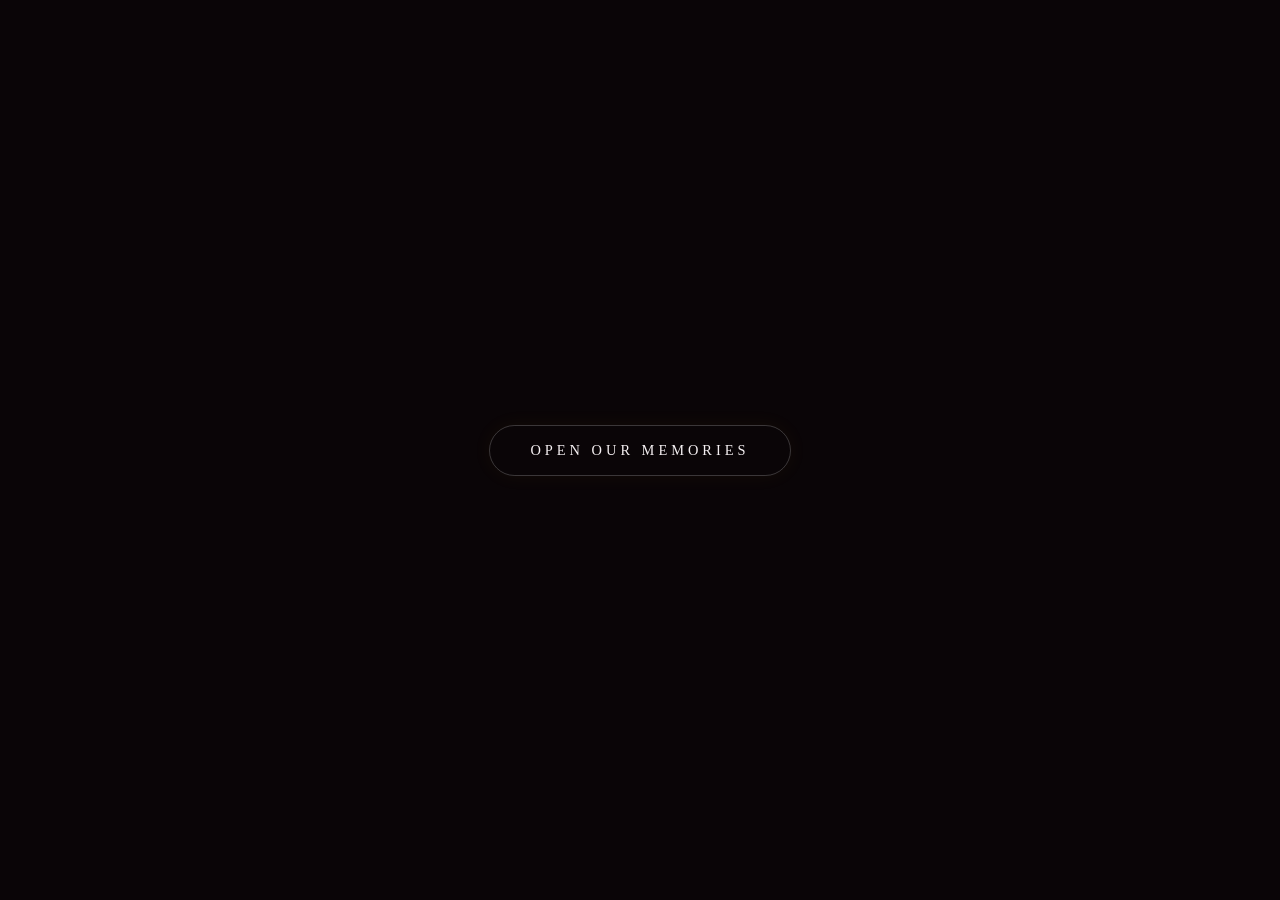
<file: romance.html>
<!DOCTYPE html>
<html lang="en">
<head>
    <meta charset="UTF-8">
    <meta name="viewport" content="width=device-width, initial-scale=1.0, maximum-scale=1.0, user-scalable=no">
    <title>Our Memory</title>
    <style>
        :root {
            --bg-color: #0a0507;
            --card-width: 260px;
            --card-height: 360px;
            --accent-color: #daa520;
            --text-color: #f5f0f2;
        }

        * {
            margin: 0;
            padding: 0;
            box-sizing: border-box;
            user-select: none;
            -webkit-user-select: none;
        }

        body {
            background-color: var(--bg-color);
            font-family: 'Playfair Display', 'Didot', 'Georgia', serif;
            min-height: 100vh;
            min-height: -webkit-fill-available; /* Fixed viewport height calculation for mobile browsers */
            overflow: hidden;
            display: flex;
            flex-direction: column;
            justify-content: space-between;
            align-items: center;
            color: var(--text-color);
            background: radial-gradient(circle at center, #1f1015 0%, #0a0507 100%);
        }

        html {
            height: -webkit-fill-available;
        }

        /* --- Elegant Entry Screen --- */
        #intro-overlay {
            position: fixed;
            top: 0;
            left: 0;
            width: 100%;
            height: 100%;
            background: #0a0507;
            z-index: 1000;
            display: flex;
            flex-direction: column;
            justify-content: center;
            align-items: center;
            transition: opacity 1.2s cubic-bezier(0.25, 1, 0.5, 1), transform 1.2s ease;
        }

        #intro-overlay.fade-out {
            opacity: 0;
            pointer-events: none;
            transform: scale(1.02);
        }

        .enter-btn {
            background: transparent;
            border: 1px solid rgba(255, 255, 255, 0.2);
            color: var(--text-color);
            padding: 1rem 2.5rem;
            font-family: inherit;
            font-size: 0.9rem;
            letter-spacing: 4px;
            text-transform: uppercase;
            cursor: pointer;
            border-radius: 30px;
            transition: all 0.4s ease;
            box-shadow: 0 0 20px rgba(218, 165, 32, 0.05);
            -webkit-tap-highlight-color: transparent;
        }

        .enter-btn:hover {
            border-color: var(--accent-color);
            color: var(--accent-color);
            box-shadow: 0 0 30px rgba(218, 165, 32, 0.15);
            transform: translateY(-2px);
        }

        /* Ambient Background Glows */
        .blur-glow {
            position: absolute;
            width: 100 max(50vw, 300px);
            height: max(50vw, 300px);
            background: radial-gradient(circle, rgba(218, 165, 32, 0.03) 0%, transparent 70%);
            top: 50%;
            left: 50%;
            transform: translate(-50%, -50%);
            z-index: 0;
            pointer-events: none;
        }

        /* Header */
        header {
            text-align: center;
            margin-top: 2.5rem;
            padding: 0 1rem;
            z-index: 10;
        }

        header h1 {
            font-size: 2rem;
            font-weight: 300;
            letter-spacing: 6px;
            margin-bottom: 0.5rem;
            opacity: 0.9;
        }

        header p {
            font-size: 0.85rem;
            font-style: italic;
            letter-spacing: 2px;
            color: #a09599;
        }

        /* --- 3D Stage with Touch Action fix --- */
        .carousel-stage {
            position: relative;
            width: 100%;
            height: 50vh;
            display: flex;
            justify-content: center;
            align-items: center;
            perspective: 1200px; 
            margin: 1rem 0;
            z-index: 5;
            cursor: grab;
            touch-action: none; /* Prevents Android chrome from hijacking the touch swipe for navigation/scrolling */
        }
        
        .carousel-stage:active {
            cursor: grabbing;
        }

        .carousel-track {
            position: relative;
            width: var(--card-width);
            height: var(--card-height);
            transform-style: preserve-3d;
        }

        /* --- Stacked Card System --- */
        .card {
            position: absolute;
            width: 100%;
            height: 100%;
            left: 0;
            top: 0;
            border-radius: 16px;
            overflow: hidden;
            box-shadow: 0 20px 40px rgba(0, 0, 0, 0.5);
            transition: transform 0.6s cubic-bezier(0.25, 1, 0.5, 1), 
                        opacity 0.6s cubic-bezier(0.25, 1, 0.5, 1), 
                        filter 0.6s ease;
            pointer-events: none; 
            border: 1px solid rgba(255, 255, 255, 0.08);
            will-change: transform, opacity; /* Optimizes hardware acceleration on mobile GPUs */
        }

        .card.active {
            pointer-events: auto;
            cursor: pointer;
        }

        .card img {
            width: 100%;
            height: 100%;
            object-fit: cover;
            transition: transform 0.5s ease;
            display: block;
        }

        .card.active:hover img {
            transform: scale(1.05);
        }

        /* Capture Overlay styling */
        .card-caption {
            position: absolute;
            bottom: 0;
            left: 0;
            width: 100%;
            padding: 1.5rem 1rem;
            background: linear-gradient(transparent, rgba(0, 0, 0, 0.9));
            font-size: 0.85rem;
            letter-spacing: 1px;
            text-align: center;
            opacity: 0;
            transform: translateY(10px);
            transition: opacity 0.4s ease, transform 0.4s ease;
        }

        /* Show caption on tap for active mobile card */
        .card.active .card-caption {
            opacity: 1;
            transform: translateY(0);
        }

        /* Precise Overlay Controls */
        .nav-btn {
            position: absolute;
            top: 50%;
            transform: translateY(-50%);
            background: rgba(255, 255, 255, 0.02);
            border: 1px solid rgba(255, 255, 255, 0.05);
            backdrop-filter: blur(5px);
            -webkit-backdrop-filter: blur(5px);
            color: var(--text-color);
            font-size: 1.5rem;
            width: 50px;
            height: 50px;
            border-radius: 50%;
            cursor: pointer;
            opacity: 0.6;
            display: flex;
            justify-content: center;
            align-items: center;
            transition: all 0.3s ease;
            z-index: 100;
            -webkit-tap-highlight-color: transparent;
        }

        .nav-btn:hover {
            opacity: 1;
            color: var(--accent-color);
            border-color: var(--accent-color);
            background: rgba(255, 255, 255, 0.05);
        }

        .prev { left: 8%; }
        .next { right: 8%; }

        /* Custom Audio Player */
        .audio-player {
            background: rgba(20, 15, 17, 0.6);
            backdrop-filter: blur(15px);
            -webkit-backdrop-filter: blur(15px);
            border: 1px solid rgba(255, 255, 255, 0.04);
            padding: 0.8rem 2rem;
            border-radius: 50px;
            display: flex;
            align-items: center;
            gap: 1.2rem;
            margin-bottom: 3rem;
            box-shadow: 0 20px 40px rgba(0,0,0,0.5);
            z-index: 10;
            max-width: 360px;
            width: 90%;
        }

        .play-btn {
            width: 38px;
            height: 38px;
            border-radius: 50%;
            background: var(--text-color);
            border: none;
            cursor: pointer;
            display: flex;
            justify-content: center;
            align-items: center;
            transition: transform 0.2s, background 0.2s;
            flex-shrink: 0;
            -webkit-tap-highlight-color: transparent;
        }

        .play-btn:hover {
            transform: scale(1.05);
            background: var(--accent-color);
        }

        .play-btn svg {
            width: 14px;
            height: 14px;
            fill: var(--bg-color);
        }

        .track-info {
            flex-grow: 1;
        }

        .track-title {
            font-size: 0.8rem;
            letter-spacing: 1px;
            margin-bottom: 0.1rem;
        }

        .track-artist {
            font-size: 0.7rem;
            color: #a09599;
            letter-spacing: 0.5px;
        }

        audio {
            display: none;
        }

        /* Optimized breakpoints for standard mobile displays */
        @media (max-width: 768px) {
            :root {
                --card-width: 200px;
                --card-height: 290px;
            }
            header h1 { font-size: 1.6rem; letter-spacing: 4px; }
            .nav-btn { display: none; } /* Relies on smooth swiping mechanics on phone screens */
            .carousel-stage { height: 45vh; }
        }
    </style>
</head>
<body>

    <div id="intro-overlay">
        <button class="enter-btn" onclick="startExperience()">Open Our Memories</button>
    </div>

    <div class="blur-glow"></div>

    <header>
        <h1>MOMENTS IN TIME</h1>
        <p>Every second spent with you</p>
    </header>

    <div class="carousel-stage" id="stage">
        <button class="nav-btn prev" onclick="navigate(-1); stopAutoPlay();">&#10218;</button>
        
        <div class="carousel-track">
            <div class="card"><img src="images/img (1).jpeg" alt="Moment 1"><div class="card-caption">We Saw a Movie !</div></div>
            <div class="card"><img src="images/img (2).jpeg" alt="Moment 2"><div class="card-caption">First Step towards Each other !</div></div>
            <div class="card"><img src="images/img (3).jpeg" alt="Moment 3"><div class="card-caption">Cute to lagte hai ham Sath me !</div></div>
            <div class="card"><img src="images/img (4).jpeg" alt="Moment 4"><div class="card-caption">Cute Attitude :)!</div></div>
            <div class="card"><img src="images/img (11).jpeg" alt="Moment 11"><div class="card-caption">Jab tum Sharmati ho to mujhe apni taraf attract karti ho !</div></div>
            <div class="card"><img src="images/img (12).jpeg" alt="Moment 12"><div class="card-caption">Finally felt that I cant live without you !</div></div>
            <div class="card"><img src="images/img (13).jpeg" alt="Moment 13"><div class="card-caption">Where Roses ! you and me there !</div></div>
            <div class="card"><img src="images/img (5).jpeg" alt="Moment 5"><div class="card-caption">I want to see like this !</div></div>
            <div class="card"><img src="images/img (6).jpeg" alt="Moment 6"><div class="card-caption">cute and innocent!</div></div>
            <div class="card"><img src="images/img (7).jpeg" alt="Moment 7"><div class="card-caption">Innocent and sexy Lady!</div></div>
            <div class="card"><img src="images/img (8).jpeg" alt="Moment 8"><div class="card-caption">Step to green garden !</div></div>
            <div class="card"><img src="images/img (9).jpeg" alt="Moment 9"><div class="card-caption">Special to me! you look perfect around me !</div></div>
            <div class="card"><img src="images/img (10).jpeg" alt="Moment 10"><div class="card-caption">Tired lady but still cute !</div></div>
            <div class="card"><img src="images/img (14).jpeg" alt="Moment 14"><div class="card-caption">When I saw this picture I see a mom of my Babies !</div></div>
            <div class="card"><img src="images/img (15).jpeg" alt="Moment 15"><div class="card-caption">Best place for me !</div></div>
            <div class="card"><img src="images/img (16).jpeg" alt="Moment 16"><div class="card-caption">Sirf Mujhe Dekha Karo !</div></div>
            <div class="card"><img src="images/img (17).jpeg" alt="Moment 17"><div class="card-caption">My Naughty Babe!</div></div>
            <div class="card"><img src="images/img (18).jpeg" alt="Moment 18"><div class="card-caption">Very Sanskarik Lady !</div></div>
            <div class="card"><img src="images/img (19).jpeg" alt="Moment 19"><div class="card-caption">So Sweet !</div></div>
            <div class="card"><img src="images/img (20).jpeg" alt="Moment 20"><div class="card-caption">Your Smile Take me away to Heaven !</div></div>
            <div class="card"><img src="images/img (21).jpeg" alt="Moment 21"><div class="card-caption">So much Attractive !</div></div>
            <div class="card"><img src="images/img (22).jpeg" alt="Moment 22"><div class="card-caption">Give me So much Happiness When I see Your Smile!</div></div>
			<div class="card"><img src="images/img (23).jpeg" alt="Moment 23"><div class="card-caption">Cute !</div></div>
            <div class="card"><img src="images/img (24).jpeg" alt="Moment 24"><div class="card-caption">Enchanting — have  a near-magical appeal</div></div>
            <div class="card"><img src="images/img (25).jpeg" alt="Moment 25"><div class="card-caption">Mesmerizing !</div></div>
            <div class="card"><img src="images/img (26).jpeg" alt="Moment 26"><div class="card-caption">Radiant — Glowing with confidence !</div></div>
            <div class="card"><img src="images/img (27).jpeg" alt="Moment 27"><div class="card-caption">Irresistible — Impossible to ignore !</div></div>
            <div class="card"><img src="images/img (28).jpeg" alt="Moment 28"><div class="card-caption">You are a Magnet— Naturally draws people in !</div></div>
            <div class="card"><img src="images/img (57).jpeg" alt="Moment 57"><div class="card-caption">Me Tumhara hath Marte Dam tak nhi chhodunga !</div></div>
            <div class="card"><img src="images/img (30).jpeg" alt="Moment 30"><div class="card-caption">Me tumhe achhe achhe bangles Dilaunga aur apne Hatho Se pehnaunga !</div></div>
            <div class="card"><img src="images/img (31).jpeg" alt="Moment 31"><div class="card-caption">Captivating — Holds your attention effortlessy !</div></div>
            <div class="card"><img src="images/img (32).jpeg" alt="Moment 32"><div class="card-caption">I want to keep you Hold as it as whole Life !</div></div>
            <div class="card"><img src="images/img (33).jpeg" alt="Moment 33"><div class="card-caption">Sophisticated —You are Classy and refined.</div></div>
            <div class="card"><img src="images/img (34).jpeg" alt="Moment 34"><div class="card-caption">You are Distinct — Stands out from the crowd !</div></div>
            <div class="card"><img src="images/img (35).jpeg" alt="Moment 35"><div class="card-caption">You are more Beautiful than Background !</div></div>
            <div class="card"><img src="images/img (36).jpeg" alt="Moment 36"><div class="card-caption">Bold — Confident in choices !</div></div>
            <div class="card"><img src="images/img (37).jpeg" alt="Moment 37"><div class="card-caption">Authentic — Refreshingly real and genuine!</div></div>
            <div class="card"><img src="images/img (38).jpeg" alt="Moment 38"><div class="card-caption">Sleek — Sharp, stylish appearance or tone</div></div>
            <div class="card"><img src="images/img (39).jpeg" alt="Moment 39"><div class="card-caption">You are Grounded — Down to earth and steady!</div></div>
            <div class="card"><img src="images/img (40).jpeg" alt="Moment 40"><div class="card-caption">My Sweet Baby !</div></div>
            <div class="card"><img src="images/img (41).jpeg" alt="Moment 41"><div class="card-caption">I wish i could see you live in this dress, Because You look Gorgeous !</div></div>
            <div class="card"><img src="images/img (42).jpeg" alt="Moment 42"><div class="card-caption">Awww  Your Smile uffff ! </div></div>
            <div class="card"><img src="images/img (43).jpeg" alt="Moment 43"><div class="card-caption">Confident!</div></div>
            <div class="card"><img src="images/img (44).jpeg" alt="Moment 44"><div class="card-caption">You are easily the most refreshingly real person I’ve talked to in a long time</div></div>
            <div class="card"><img src="images/img (45).jpeg" alt="Moment 45"><div class="card-caption">A beauty in Red !</div></div>
            <div class="card"><img src="images/img (46).jpeg" alt="Moment 46"><div class="card-caption">I always catch myself smiling way after see you !</div></div>
            <div class="card"><img src="images/img (47).jpeg" alt="Moment 47"><div class="card-caption">Mere bachho ki cute Maa !</div></div>
            <div class="card"><img src="images/img (48).jpeg" alt="Moment 48"><div class="card-caption">I love that you’re totally unapologetic about being yourself !</div></div>
            <div class="card"><img src="images/img (49).jpeg" alt="Moment 49"><div class="card-caption">You have a genuinely unforgettable presence</div></div>
            <div class="card"><img src="images/img (50).jpeg" alt="Moment 50"><div class="card-caption">Pyari si bachhi hai tu Because You are magnetic Presence !</div></div>
            <div class="card"><img src="images/img (51).jpeg" alt="Moment 51"><div class="card-caption">it is My melting point ! </div></div>
            <div class="card"><img src="images/img (52).jpeg" alt="Moment 52"><div class="card-caption">You have a super sharp sense of humor !</div></div>
            <div class="card"><img src="images/img (53).jpeg" alt="Moment 53"><div class="card-caption">You are Adorable ! </div></div>
            <div class="card"><img src="images/img (54).jpeg" alt="Moment 54"><div class="card-caption">Heart taking away !</div></div>
            <div class="card"><img src="images/img (55).jpeg" alt="Moment 55"><div class="card-caption">Beauty in black,You’re having a class ! </div></div>
            <div class="card"><img src="images/img (56).jpeg" alt="Moment 56"><div class="card-caption">Will hold your hand in every situtaion because you are my Strength!</div></div>
            
			 <div class="card"><img src="images/img (58).jpeg" alt="Moment 58"><div class="card-caption">Our Beloved God They will provide us all happiness!</div></div>
           
			</div>

        <button class="nav-btn next" onclick="navigate(1); stopAutoPlay();">&#10219;</button>
    </div>

    <div class="audio-player">
        <button class="play-btn" id="playBtn" onclick="togglePlay()">
            <svg id="playIcon" viewBox="0 0 24 24"><path d="M6 19h4V5H6v14zm8-14v14h4V5h-4z"/></svg>
        </button>
        <div class="track-info">
            <div class="track-title">Our Shared Melody</div>
            <div class="track-artist">Aditya & Kajal</div>
        </div>
        
        <audio id="bgSong" loop>
            <source src="music/Tumhare.mp3" type="audio/mpeg">
            Your browser does not support the audio element.
        </audio>
    </div>

    <script>
        const cards = document.querySelectorAll('.card');
        const stage = document.getElementById('stage');
        const totalCards = cards.length;
        let currentIndex = 0;
        let autoplayTimer = null;

        // Cover Flow spacing adjustments for narrow mobile layouts
        const isMobile = window.innerWidth <= 768;
        const deltaX = isMobile ? 85 : 140;      
        const deltaZ = isMobile ? -120 : -150;    
        const rotationY = isMobile ? -35 : -45;   
        const maxVisible = isMobile ? 2 : 3;      

        function renderCarousel() {
            cards.forEach((card, index) => {
                let offset = index - currentIndex;

                if (offset < -totalCards / 2) offset += totalCards;
                if (offset > totalCards / 2) offset -= totalCards;

                const absOffset = Math.abs(offset);

                if (absOffset <= maxVisible) {
                    card.style.opacity = '1';
                    
                    if (offset === 0) {
                        card.style.transform = `translateX(0px) translateZ(0px) rotateY(0deg)`;
                        card.style.filter = 'none';
                        card.style.zIndex = '10';
                        card.classList.add('active');
                    } else {
                        const dir = offset > 0 ? 1 : -1;
                        const tx = offset * deltaX + (dir * (isMobile ? 15 : 30));
                        const tz = absOffset * deltaZ;
                        const ry = dir * rotationY;

                        card.style.transform = `translateX(${tx}px) translateZ(${tz}px) rotateY(${ry}deg)`;
                        card.style.filter = `brightness(${0.6 - absOffset * 0.1}) blur(${absOffset * 0.4}px)`;
                        card.style.zIndex = (10 - absOffset).toString();
                        card.classList.remove('active');
                    }
                } else {
                    card.style.opacity = '0';
                    card.style.transform = `translateX(${offset > 0 ? 500 : -500}px) translateZ(-500px)`;
                    card.classList.remove('active');
                }
            });
        }

        function navigate(direction) {
            currentIndex = (currentIndex + direction + totalCards) % totalCards;
            renderCarousel();
        }

        /* --- Fixed Touch Tracker Logic --- */
        let startX = 0;
        let currentX = 0;
        let isDragging = false;

        function handleDragStart(e) {
            isDragging = true;
            startX = e.type.includes('touch') ? e.touches[0].clientX : e.clientX;
            currentX = startX;
            stopAutoPlay();
        }

        function handleDragMove(e) {
            if (!isDragging) return;
            currentX = e.type.includes('touch') ? e.touches[0].clientX : e.clientX;
        }

        function handleDragEnd() {
            if (!isDragging) return;
            const diffX = currentX - startX;

            // Threshold requirement to register slide transition
            if (Math.abs(diffX) > 40) {
                if (diffX > 0) {
                    navigate(-1); // Swipe Right -> Show previous
                } else {
                    navigate(1);  // Swipe Left -> Show next
                }
            }
            isDragging = false;
        }

        // Complete Event Bindings for Mobile and Desktop interaction
        stage.addEventListener('mousedown', handleDragStart);
        window.addEventListener('mousemove', handleDragMove);
        window.addEventListener('mouseup', handleDragEnd);

        stage.addEventListener('touchstart', handleDragStart, { passive: true });
        stage.addEventListener('touchmove', handleDragMove, { passive: true });
        window.addEventListener('touchend', handleDragEnd);

        /* --- Audio & Autoplay Control --- */
        const audio = document.getElementById('bgSong');
        const playIcon = document.getElementById('playIcon');

        function startExperience() {
            document.getElementById('intro-overlay').classList.add('fade-out');
            
            // Critical fix for mobile browsers: audio context triggers on click thread securely
            audio.play().catch(err => console.log("Audio initialization:", err));
            startAutoPlay();
        }

        function startAutoPlay() {
            if(!autoplayTimer) {
                autoplayTimer = setInterval(() => navigate(1), 5500);
            }
        }

        function stopAutoPlay() {
            if(autoplayTimer) {
                clearInterval(autoplayTimer);
                autoplayTimer = null;
            }
        }

        function togglePlay() {
            if (audio.paused) {
                audio.play();
                playIcon.innerHTML = '<path d="M6 19h4V5H6v14zm8-14v14h4V5h-4z"/>';
            } else {
                audio.pause();
                playIcon.innerHTML = '<path d="M8 5v14l11-7z"/>';
            }
        }

        document.addEventListener('keydown', (e) => {
            if (e.key === 'ArrowLeft') { navigate(-1); stopAutoPlay(); }
            if (e.key === 'ArrowRight') { navigate(1); stopAutoPlay(); }
        });

        // Initialize view layout
        renderCarousel();
    </script>
</body>
</html>
</file>
